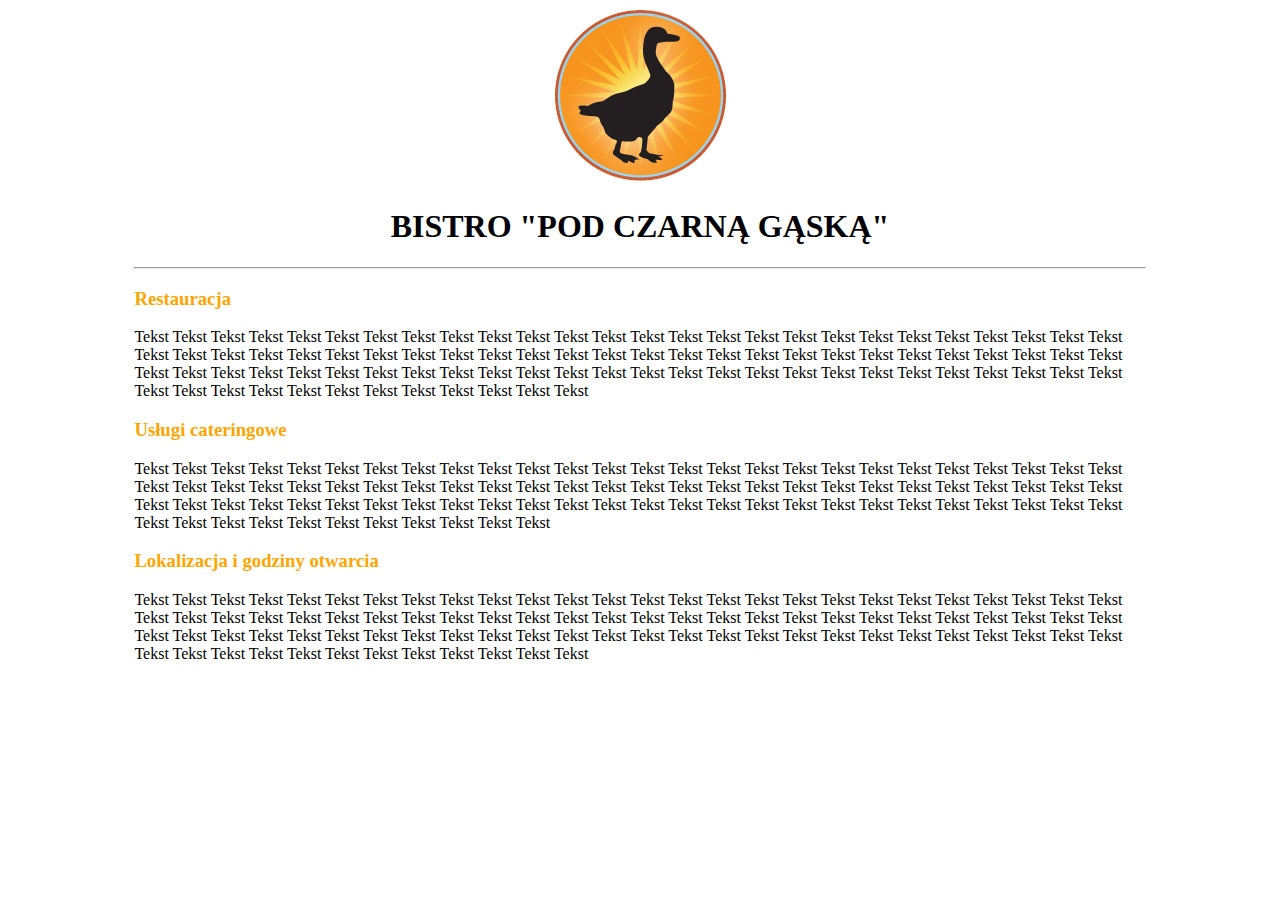
<file: Chapter four/4.5 page 66/index.html>
<!DOCTYPE html>
<html>
<head>
    <title>Bistro "Pod czarną gąską"</title>
    <meta charset="UTF-8">
    <link rel="stylesheet" href="styles.css" type="text/css">
</head>
<body>
<div class="bistro">
    <div class="bistro--logo"><img alt="Logo gąska" src="logos/blackgoose.png"></div>
    <div>
        <h1 class="bistro--header">bistro "pod czarną gąską"</h1>
        <hr>
        <h3 class="bistro--title">Restauracja</h3>
        <p>Tekst Tekst Tekst Tekst Tekst Tekst Tekst Tekst Tekst Tekst Tekst Tekst Tekst Tekst Tekst Tekst Tekst Tekst
            Tekst Tekst Tekst
            Tekst Tekst Tekst Tekst Tekst Tekst Tekst Tekst Tekst Tekst Tekst Tekst Tekst Tekst Tekst Tekst Tekst Tekst
            Tekst Tekst Tekst Tekst Tekst Tekst Tekst Tekst Tekst Tekst Tekst Tekst
            Tekst Tekst Tekst Tekst Tekst Tekst Tekst Tekst Tekst Tekst Tekst Tekst Tekst Tekst Tekst Tekst Tekst Tekst
            Tekst Tekst Tekst Tekst Tekst Tekst Tekst Tekst Tekst Tekst Tekst Tekst
            Tekst Tekst Tekst Tekst Tekst Tekst Tekst Tekst Tekst</p>
        <h3 class="bistro--title">Usługi cateringowe</h3>
        <p>Tekst Tekst Tekst Tekst Tekst Tekst Tekst Tekst Tekst Tekst Tekst Tekst Tekst Tekst Tekst Tekst Tekst Tekst
            Tekst Tekst <Tekst></Tekst>
            Tekst Tekst Tekst Tekst Tekst Tekst Tekst Tekst Tekst Tekst Tekst Tekst Tekst Tekst Tekst Tekst Tekst Tekst
            Tekst Tekst Tekst Tekst Tekst Tekst Tekst Tekst Tekst Tekst Tekst Tekst
            Tekst Tekst Tekst Tekst Tekst Tekst Tekst Tekst Tekst Tekst Tekst Tekst Tekst Tekst Tekst Tekst Tekst Tekst
            Tekst Tekst Tekst Tekst Tekst Tekst Tekst Tekst Tekst Tekst Tekst Tekst
            Tekst Tekst Tekst Tekst Tekst Tekst Tekst Tekst Tekst</p>
        <h3 class="bistro--title">Lokalizacja i godziny otwarcia</h3>
        <p>Tekst Tekst Tekst Tekst Tekst Tekst Tekst Tekst Tekst Tekst Tekst Tekst Tekst Tekst Tekst Tekst Tekst Tekst
            Tekst Tekst Tekst
            Tekst Tekst Tekst Tekst Tekst Tekst Tekst Tekst Tekst Tekst Tekst Tekst Tekst Tekst Tekst Tekst Tekst Tekst
            Tekst Tekst Tekst Tekst Tekst Tekst Tekst Tekst Tekst Tekst Tekst Tekst
            Tekst Tekst Tekst Tekst Tekst Tekst Tekst Tekst Tekst Tekst Tekst Tekst Tekst Tekst Tekst Tekst Tekst Tekst
            Tekst Tekst Tekst Tekst Tekst Tekst Tekst Tekst Tekst Tekst Tekst Tekst
            Tekst Tekst Tekst Tekst Tekst Tekst Tekst Tekst Tekst</p>
    </div>
</div>

</body>
</html>
</file>
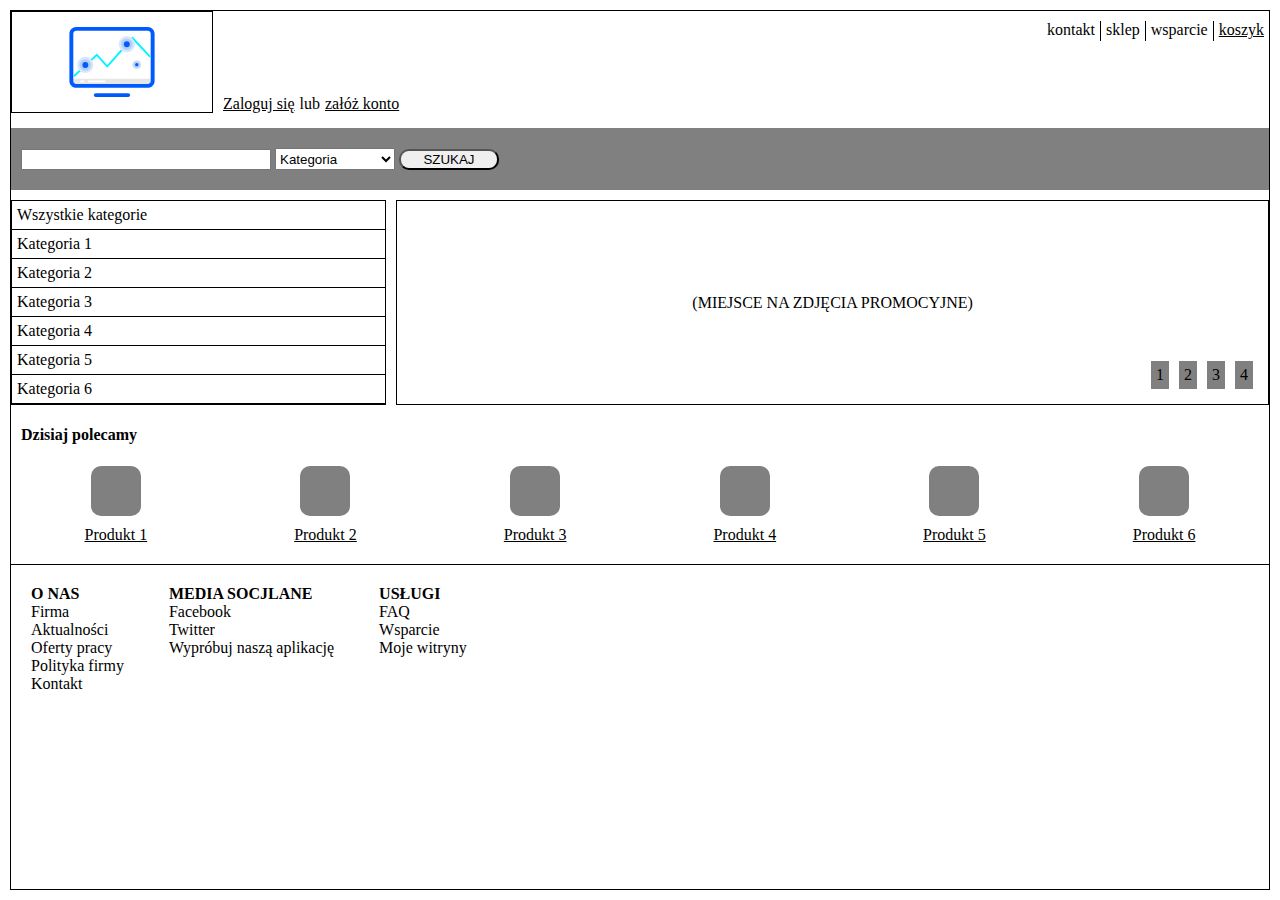
<file: Chapter one/1.1 page 7/index.html>
<html lang="pl">
<head title="test">
    <meta charset="UTF-8">
    <link rel="stylesheet" href="styles.css">
</head>
<body>
<header class="header">
    <div class="header__login-section">
        <div class="header__logo">
            <img src="logos/machine-vision-svgrepo-com.svg"></img>
        </div>
        <div class="header__login">
            <div class="header__login--login">Zaloguj się</div>
            <div class="header__login--choose">lub</div>
            <div class="header__login--login">załóż konto</div>
        </div>
    </div>
    <div class="header__side-nav">
        <span class="header__side-nav--item pr-5">kontakt </span>
        <span class="header__side-nav--item pr-5 pl-5">sklep </span>
        <span class="header__side-nav--item pr-5 pl-5">wsparcie </span>
        <span class="pl-5 header__side-nav--underline pr-5">koszyk</span>
    </div>
</header>
<div class="search-section">
    <div>
        <input class="search-section__input">
        <select class="search-section__select">
            <option>Kategoria</option>
        </select>
        <button class="search-section__button">SZUKAJ</button>
    </div>
</div>
<div class="category-photo-section">
    <div class="category-photo-section__side__nav">
        <div class="category-photo-section__side__nav--element">Wszystkie kategorie</div>
        <div class="category-photo-section__side__nav--element">Kategoria 1</div>
        <div class="category-photo-section__side__nav--element">Kategoria 2</div>
        <div class="category-photo-section__side__nav--element">Kategoria 3</div>
        <div class="category-photo-section__side__nav--element">Kategoria 4</div>
        <div class="category-photo-section__side__nav--element">Kategoria 5</div>
        <div class="category-photo-section__side__nav--element">Kategoria 6</div>
    </div>
    <div class="category-photo-section__promotional-photos">
        <div class="category-photo-section__promotional-photos--photo">
            (miejsce na zdjęcia promocyjne)
            <div class="category-photo-section__promotional-photos-pages">
                <div class="category-photo-section__promotional-photos-pages--page">1</div>
                <div class="category-photo-section__promotional-photos-pages--page">2</div>
                <div class="category-photo-section__promotional-photos-pages--page">3</div>
                <div class="category-photo-section__promotional-photos-pages--page">4</div>
            </div>
        </div>
    </div>


    </div>
<div class="recomended">
    <h4 class="recomended__header">Dzisiaj polecamy</h4>
    <div class="recomended__products">
        <div class="recomended__products__product">
            <div class="recomended__products__product--photo"></div>
            <div class="recomended__products__product--description">Produkt 1</div>
        </div>
        <div class="recomended__products__product">
            <div class="recomended__products__product--photo"></div>
            <div class="recomended__products__product--description">Produkt 2</div>
        </div>
        <div class="recomended__products__product">
            <div class="recomended__products__product--photo"></div>
            <div class="recomended__products__product--description">Produkt 3</div>
        </div>
        <div class="recomended__products__product">
            <div class="recomended__products__product--photo"></div>
            <div class="recomended__products__product--description">Produkt 4</div>
        </div>
        <div class="recomended__products__product">
            <div class="recomended__products__product--photo"></div>
            <div class="recomended__products__product--description">Produkt 5</div>
        </div>
        <div class="recomended__products__product">
            <div class="recomended__products__product--photo"></div>
            <div class="recomended__products__product--description">Produkt 6</div>
        </div>
    </div>
</div>

<footer class="footer">
    <div class="footer__menu">
        <strong>O NAS</strong>
        <div>Firma</div>
        <div>Aktualności</div>
        <div>Oferty pracy</div>
        <div>Polityka firmy</div>
        <div>Kontakt</div>
    </div>
    <div class="footer__menu">
        <strong>MEDIA SOCJLANE</strong>
        <div>Facebook</div>
        <div>Twitter</div>
        <div>Wypróbuj naszą aplikację</div>
    </div>
    <div class="footer__menu">
        <strong>USŁUGI</strong>
        <div>FAQ</div>
        <div>Wsparcie</div>
        <div>Moje witryny</div>
    </div>
</footer>
</body>
</html>
</file>
<file: Chapter four/4.5 page 66/styles.css>
.bistro {
    margin: 0 10%;
}

.bistro--header {
    text-align: center;
    text-transform: uppercase;
}

.bistro--logo {
    text-align: center;
}

.bistro--title {
    color: orange;
}
</file>
<file: Chapter one/1.1 page 7/styles.css>
body {
    margin: 10px;
    border: 1px solid black;
}

.header {
    display: flex;
    justify-content: space-between;
    margin-bottom: 15px;
}

.header__login-section {
    display: flex;
}

.header__logo  {
    display: flex;
    justify-content: center;
    align-items: center;
    border: 1px solid black;
}

.header__login {
    display: flex;
    margin-left: 10px;
    align-self: end;
}

.header__login--choose {
    margin-left: 5px;
    margin-right: 5px;
}

.header__login--login {
    text-decoration: underline;
}

.header__side-nav {
    margin-top: 10px;
    display: flex;
    height: 20px;
}

.header__side-nav--item {
    border-right: 1px solid black;
}

.pl-5 {
    padding-left: 5px;
}

.pr-5 {
    padding-right: 5px;
}

.header__side-nav--underline {
    text-decoration: underline;
}

.search-section {
    padding-top: 20px;
    padding-bottom: 20px;
    background: gray;
}

.search-section__input {
    margin-left: 10px;
    width: 250px;
}

.search-section__select {
    height: 22px;
    width: 120px;
}

.search-section__button {
    width: 100px;
    border-radius: 10px;
}

.category-photo-section {
    margin-top: 10px;
    display: flex;
}

.category-photo-section__side__nav {
    width: 30%;
    border: 1px solid black;
    margin-right: 10px;
}

.category-photo-section__side__nav--element {
    border-bottom: 1px solid black;
    padding: 5px;
}

.category-photo-section__promotional-photos {
    border: 1px solid black;
    width: 70%;
    position: relative;
}

.category-photo-section__promotional-photos--photo {
    display: flex;
    justify-content: center;
    align-items: center;
    text-align: center;
    height: 100%;
    text-transform: uppercase;
    position: relative;
}

.category-photo-section__promotional-photos-pages {
    position: absolute;
    display: flex;
    right: 10px;
    bottom: 10px;
}

.category-photo-section__promotional-photos-pages--page {
    margin: 5px;
    padding: 5px;
    background: gray;
}

.category-photo-section__promotional-photos-pages--page:hover {
    cursor: pointer;
}

.recomended__header {
    margin-left: 10px;
}

.recomended__products {
    display: flex;
    width: 100%;
    justify-content: space-around;
    margin-bottom: 20px;
}

.recomended__products__product {
    display: flex;
    flex-direction: column;
    justify-content: center;
    align-items: center;
}

.recomended__products__product--photo {
    width: 50px;
    height: 50px;
    background: gray;
    border-radius: 10px;
}

.recomended__products__product--description {
    margin-top: 10px;
    text-decoration: underline;
}

.footer {
    padding: 20px;
    border-top: 1px solid black;
    display: flex;
}

.footer__menu {
    margin-right: 45px;
}
</file>
